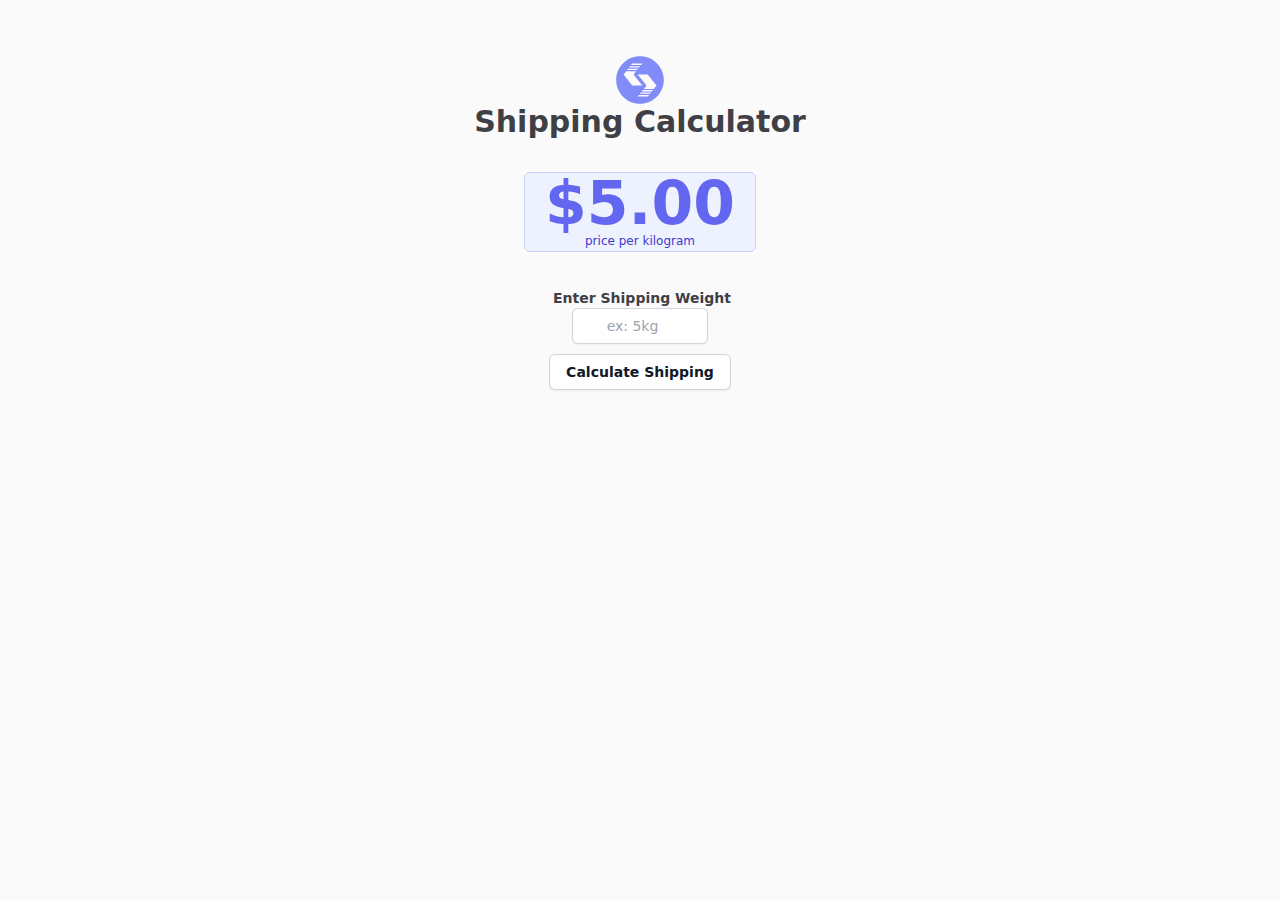
<file: index.html>
<!DOCTYPE html>
<html lang="en">
	<head>
		<meta charset="UTF-8" />
		<meta name="viewport" content="width=device-width, initial-scale=1.0" />
		<title>Shipping Calculator</title>
		<link rel="icon" href="assets/icons/logo.svg" />

		<link rel="stylesheet" crossorigin href="css/index.css" />
	</head>
	<body class="bg-zinc-50 pt-14">
		<header class="text-center mb-8">
			<svg
				class="w-12 h-12 fill-indigo-400 inline"
				xmlns="http: //www.w3.org/2000/svg"
				xmlns:xlink="http://www.w3.org/1999/xlink"
				viewBox="0 0 500 500"
				style="enable-background: new 0 0 500 500"
				width="32"
				height="32"
				fill="black">
				<g id="Layer_2">
					<path
						d="M250,2.1C113.1,2.1,2.1,113.1,2.1,250s111,247.9,247.9,247.9s247.9-111,247.9-247.9S386.9,2.1,250,2.1z M168.4,76.9
		c34.6,0,68.5,0,105.5,0c-5.3,7-9.3,12.3-13.3,17.6c-34.6,0-68.5,0-105.4,0C160.4,87.4,164.4,82.2,168.4,76.9z M145.2,106.6
		c35.1,0,69.2,0,105.3,0c-4,5.2-6.8,8.8-9.8,12.7c-34.1,0-68,0-104,0C140.2,114.1,142.9,110.2,145.2,106.6z M125.9,131.6
		c34.6,0,68.4,0,104.4,0c-4.3,5.8-7.4,10-10.3,13.9c-34.6,0-68.4,0-104.2,0C120,139.8,123.1,135.6,125.9,131.6z M78.9,192.9
		c9.2-12.1,18-23.5,26.9-35c34.1,0,67.8,0,104.2,0c-9.9,12.7-18.3,23.5-27.2,35.1c30.1,37.5,60,74.7,91.4,113.8
		c-36.4,0-70.3,0-106.1,0C139.1,269.8,109.2,231.7,78.9,192.9z M332.2,423c-33.8,0-68.4,0-105.6,0c5.1-6.6,8.9-11.6,12.4-16.1
		c35.1,0,69.3,0,105.7,0C339.9,413.1,336.5,417.5,332.2,423z M354.6,394.5c-34.6,0-68.8,0-105.4,0c4.3-5.6,7.1-9.3,10.1-13.3
		c34.2,0,68.2,0,104.2,0C360.1,386.3,357.4,390.3,354.6,394.5z M373.9,369.2c-34.4,0-68.3,0-104.8,0c5.1-6.3,8.4-10.5,11.4-14.3
		c34.4,0,67.9,0,103.7,0C380,360.7,377,364.9,373.9,369.2z M394.4,342.6c-34.4,0-67.9,0-104,0c9.7-12.6,18-23.4,26.8-34.8
		c-30.3-37.8-60.1-75-90-112.3c0.7-0.8,1.3-1.6,1.9-2.4c33.7,0,67.4,0,102.2,0c29.5,37.6,59.2,75.6,89.9,114.7
		C412.1,319.6,403.1,331.3,394.4,342.6z" />
				</g>
			</svg>
			<h1 class="text-3xl font-semibold text-zinc-700">Shipping Calculator</h1>
		</header>
		<main class="">
			<button
				id="buy-now"
				class="w-fit block mx-auto text-center mt-6 mb-9 rounded-md border border-indigo-200 bg-indigo-50">
				<output
					id="rate-display"
					class="text-6xl font-semibold text-indigo-500 mx-auto py-0.5 px-5"
					>$5.00</output
				>

				<h2 class="text-xs text-indigo-700 font-medium mb-0.5">
					price per kilogram
				</h2>
			</button>
			<section class="w-fit mx-auto text-center">
				<form id="shipping-form">
					<div class="mb-2.5">
						<label
							class="block text-sm pl-1 text-zinc-700 font-semibold"
							for="weight"
							class="block text-sm font-medium leading-6 text-gray-900"
							>Enter Shipping Weight</label
						>

						<input
							id="weight"
							type="number"
							name="weight"
							autocomplete="given-name"
							placeholder="ex: 5kg"
							min="1"
							max="10"
							step="0.25"
							class="block text-center w-3/4 mx-auto rounded-md border-0 py-1.5 px-2.5 text-gray-900 shadow-sm ring-1 ring-inset ring-gray-300 placeholder:text-gray-400 focus:ring-2 focus:ring-inset focus:ring-indigo-600 text-sm leading-6" />
					</div>
					<div>
						<button
							type="submit"
							class="leading-6 rounded-md w-full bg-white px-2.5 py-1.5 text-sm font-semibold text-gray-900 shadow-sm ring-1 ring-inset ring-gray-300 hover:bg-gray-50">
							Calculate Shipping
						</button>
					</div>
				</form>
			</section>
		</main>
	</body>
</html>
</file>
<file: css/index.css>
*,:before,:after{box-sizing:border-box;border-width:0;border-style:solid;border-color:#e5e7eb}:before,:after{--tw-content: ""}html,:host{line-height:1.5;-webkit-text-size-adjust:100%;-moz-tab-size:4;-o-tab-size:4;tab-size:4;font-family:ui-sans-serif,system-ui,sans-serif,"Apple Color Emoji","Segoe UI Emoji",Segoe UI Symbol,"Noto Color Emoji";font-feature-settings:normal;font-variation-settings:normal;-webkit-tap-highlight-color:transparent}body{margin:0;line-height:inherit}hr{height:0;color:inherit;border-top-width:1px}abbr:where([title]){-webkit-text-decoration:underline dotted;text-decoration:underline dotted}h1,h2,h3,h4,h5,h6{font-size:inherit;font-weight:inherit}a{color:inherit;text-decoration:inherit}b,strong{font-weight:bolder}code,kbd,samp,pre{font-family:ui-monospace,SFMono-Regular,Menlo,Monaco,Consolas,Liberation Mono,Courier New,monospace;font-feature-settings:normal;font-variation-settings:normal;font-size:1em}small{font-size:80%}sub,sup{font-size:75%;line-height:0;position:relative;vertical-align:baseline}sub{bottom:-.25em}sup{top:-.5em}table{text-indent:0;border-color:inherit;border-collapse:collapse}button,input,optgroup,select,textarea{font-family:inherit;font-feature-settings:inherit;font-variation-settings:inherit;font-size:100%;font-weight:inherit;line-height:inherit;color:inherit;margin:0;padding:0}button,select{text-transform:none}button,[type=button],[type=reset],[type=submit]{-webkit-appearance:button;background-color:transparent;background-image:none}:-moz-focusring{outline:auto}:-moz-ui-invalid{box-shadow:none}progress{vertical-align:baseline}::-webkit-inner-spin-button,::-webkit-outer-spin-button{height:auto}[type=search]{-webkit-appearance:textfield;outline-offset:-2px}::-webkit-search-decoration{-webkit-appearance:none}::-webkit-file-upload-button{-webkit-appearance:button;font:inherit}summary{display:list-item}blockquote,dl,dd,h1,h2,h3,h4,h5,h6,hr,figure,p,pre{margin:0}fieldset{margin:0;padding:0}legend{padding:0}ol,ul,menu{list-style:none;margin:0;padding:0}dialog{padding:0}textarea{resize:vertical}input::-moz-placeholder,textarea::-moz-placeholder{opacity:1;color:#9ca3af}input::placeholder,textarea::placeholder{opacity:1;color:#9ca3af}button,[role=button]{cursor:pointer}:disabled{cursor:default}img,svg,video,canvas,audio,iframe,embed,object{display:block;vertical-align:middle}img,video{max-width:100%;height:auto}[hidden]{display:none}*,:before,:after{--tw-border-spacing-x: 0;--tw-border-spacing-y: 0;--tw-translate-x: 0;--tw-translate-y: 0;--tw-rotate: 0;--tw-skew-x: 0;--tw-skew-y: 0;--tw-scale-x: 1;--tw-scale-y: 1;--tw-pan-x: ;--tw-pan-y: ;--tw-pinch-zoom: ;--tw-scroll-snap-strictness: proximity;--tw-gradient-from-position: ;--tw-gradient-via-position: ;--tw-gradient-to-position: ;--tw-ordinal: ;--tw-slashed-zero: ;--tw-numeric-figure: ;--tw-numeric-spacing: ;--tw-numeric-fraction: ;--tw-ring-inset: ;--tw-ring-offset-width: 0px;--tw-ring-offset-color: #fff;--tw-ring-color: rgb(59 130 246 / .5);--tw-ring-offset-shadow: 0 0 #0000;--tw-ring-shadow: 0 0 #0000;--tw-shadow: 0 0 #0000;--tw-shadow-colored: 0 0 #0000;--tw-blur: ;--tw-brightness: ;--tw-contrast: ;--tw-grayscale: ;--tw-hue-rotate: ;--tw-invert: ;--tw-saturate: ;--tw-sepia: ;--tw-drop-shadow: ;--tw-backdrop-blur: ;--tw-backdrop-brightness: ;--tw-backdrop-contrast: ;--tw-backdrop-grayscale: ;--tw-backdrop-hue-rotate: ;--tw-backdrop-invert: ;--tw-backdrop-opacity: ;--tw-backdrop-saturate: ;--tw-backdrop-sepia: }::backdrop{--tw-border-spacing-x: 0;--tw-border-spacing-y: 0;--tw-translate-x: 0;--tw-translate-y: 0;--tw-rotate: 0;--tw-skew-x: 0;--tw-skew-y: 0;--tw-scale-x: 1;--tw-scale-y: 1;--tw-pan-x: ;--tw-pan-y: ;--tw-pinch-zoom: ;--tw-scroll-snap-strictness: proximity;--tw-gradient-from-position: ;--tw-gradient-via-position: ;--tw-gradient-to-position: ;--tw-ordinal: ;--tw-slashed-zero: ;--tw-numeric-figure: ;--tw-numeric-spacing: ;--tw-numeric-fraction: ;--tw-ring-inset: ;--tw-ring-offset-width: 0px;--tw-ring-offset-color: #fff;--tw-ring-color: rgb(59 130 246 / .5);--tw-ring-offset-shadow: 0 0 #0000;--tw-ring-shadow: 0 0 #0000;--tw-shadow: 0 0 #0000;--tw-shadow-colored: 0 0 #0000;--tw-blur: ;--tw-brightness: ;--tw-contrast: ;--tw-grayscale: ;--tw-hue-rotate: ;--tw-invert: ;--tw-saturate: ;--tw-sepia: ;--tw-drop-shadow: ;--tw-backdrop-blur: ;--tw-backdrop-brightness: ;--tw-backdrop-contrast: ;--tw-backdrop-grayscale: ;--tw-backdrop-hue-rotate: ;--tw-backdrop-invert: ;--tw-backdrop-opacity: ;--tw-backdrop-saturate: ;--tw-backdrop-sepia: }.mx-auto{margin-left:auto;margin-right:auto}.mb-0{margin-bottom:0}.mb-0\.5{margin-bottom:.125rem}.mb-2{margin-bottom:.5rem}.mb-2\.5{margin-bottom:.625rem}.mb-8{margin-bottom:2rem}.mb-9{margin-bottom:2.25rem}.mt-6{margin-top:1.5rem}.block{display:block}.inline{display:inline}.h-12{height:3rem}.w-12{width:3rem}.w-3\/4{width:75%}.w-fit{width:-moz-fit-content;width:fit-content}.w-full{width:100%}.rounded-md{border-radius:.375rem}.border{border-width:1px}.border-0{border-width:0px}.border-indigo-200{--tw-border-opacity: 1;border-color:rgb(199 210 254 / var(--tw-border-opacity))}.bg-indigo-50{--tw-bg-opacity: 1;background-color:rgb(238 242 255 / var(--tw-bg-opacity))}.bg-white{--tw-bg-opacity: 1;background-color:rgb(255 255 255 / var(--tw-bg-opacity))}.bg-zinc-50{--tw-bg-opacity: 1;background-color:rgb(250 250 250 / var(--tw-bg-opacity))}.fill-indigo-400{fill:#818cf8}.px-2{padding-left:.5rem;padding-right:.5rem}.px-2\.5{padding-left:.625rem;padding-right:.625rem}.px-5{padding-left:1.25rem;padding-right:1.25rem}.py-0{padding-top:0;padding-bottom:0}.py-0\.5{padding-top:.125rem;padding-bottom:.125rem}.py-1{padding-top:.25rem;padding-bottom:.25rem}.py-1\.5{padding-top:.375rem;padding-bottom:.375rem}.pl-1{padding-left:.25rem}.pt-14{padding-top:3.5rem}.text-center{text-align:center}.text-3xl{font-size:1.875rem;line-height:2.25rem}.text-6xl{font-size:3.75rem;line-height:1}.text-sm{font-size:.875rem;line-height:1.25rem}.text-xs{font-size:.75rem;line-height:1rem}.font-medium{font-weight:500}.font-semibold{font-weight:600}.leading-6{line-height:1.5rem}.text-gray-900{--tw-text-opacity: 1;color:rgb(17 24 39 / var(--tw-text-opacity))}.text-indigo-500{--tw-text-opacity: 1;color:rgb(99 102 241 / var(--tw-text-opacity))}.text-indigo-700{--tw-text-opacity: 1;color:rgb(67 56 202 / var(--tw-text-opacity))}.text-zinc-700{--tw-text-opacity: 1;color:rgb(63 63 70 / var(--tw-text-opacity))}.shadow-sm{--tw-shadow: 0 1px 2px 0 rgb(0 0 0 / .05);--tw-shadow-colored: 0 1px 2px 0 var(--tw-shadow-color);box-shadow:var(--tw-ring-offset-shadow, 0 0 #0000),var(--tw-ring-shadow, 0 0 #0000),var(--tw-shadow)}.ring-1{--tw-ring-offset-shadow: var(--tw-ring-inset) 0 0 0 var(--tw-ring-offset-width) var(--tw-ring-offset-color);--tw-ring-shadow: var(--tw-ring-inset) 0 0 0 calc(1px + var(--tw-ring-offset-width)) var(--tw-ring-color);box-shadow:var(--tw-ring-offset-shadow),var(--tw-ring-shadow),var(--tw-shadow, 0 0 #0000)}.ring-inset{--tw-ring-inset: inset}.ring-gray-300{--tw-ring-opacity: 1;--tw-ring-color: rgb(209 213 219 / var(--tw-ring-opacity))}.placeholder\:text-gray-400::-moz-placeholder{--tw-text-opacity: 1;color:rgb(156 163 175 / var(--tw-text-opacity))}.placeholder\:text-gray-400::placeholder{--tw-text-opacity: 1;color:rgb(156 163 175 / var(--tw-text-opacity))}.hover\:bg-gray-50:hover{--tw-bg-opacity: 1;background-color:rgb(249 250 251 / var(--tw-bg-opacity))}.focus\:ring-2:focus{--tw-ring-offset-shadow: var(--tw-ring-inset) 0 0 0 var(--tw-ring-offset-width) var(--tw-ring-offset-color);--tw-ring-shadow: var(--tw-ring-inset) 0 0 0 calc(2px + var(--tw-ring-offset-width)) var(--tw-ring-color);box-shadow:var(--tw-ring-offset-shadow),var(--tw-ring-shadow),var(--tw-shadow, 0 0 #0000)}.focus\:ring-inset:focus{--tw-ring-inset: inset}.focus\:ring-indigo-600:focus{--tw-ring-opacity: 1;--tw-ring-color: rgb(79 70 229 / var(--tw-ring-opacity))}
</file>
